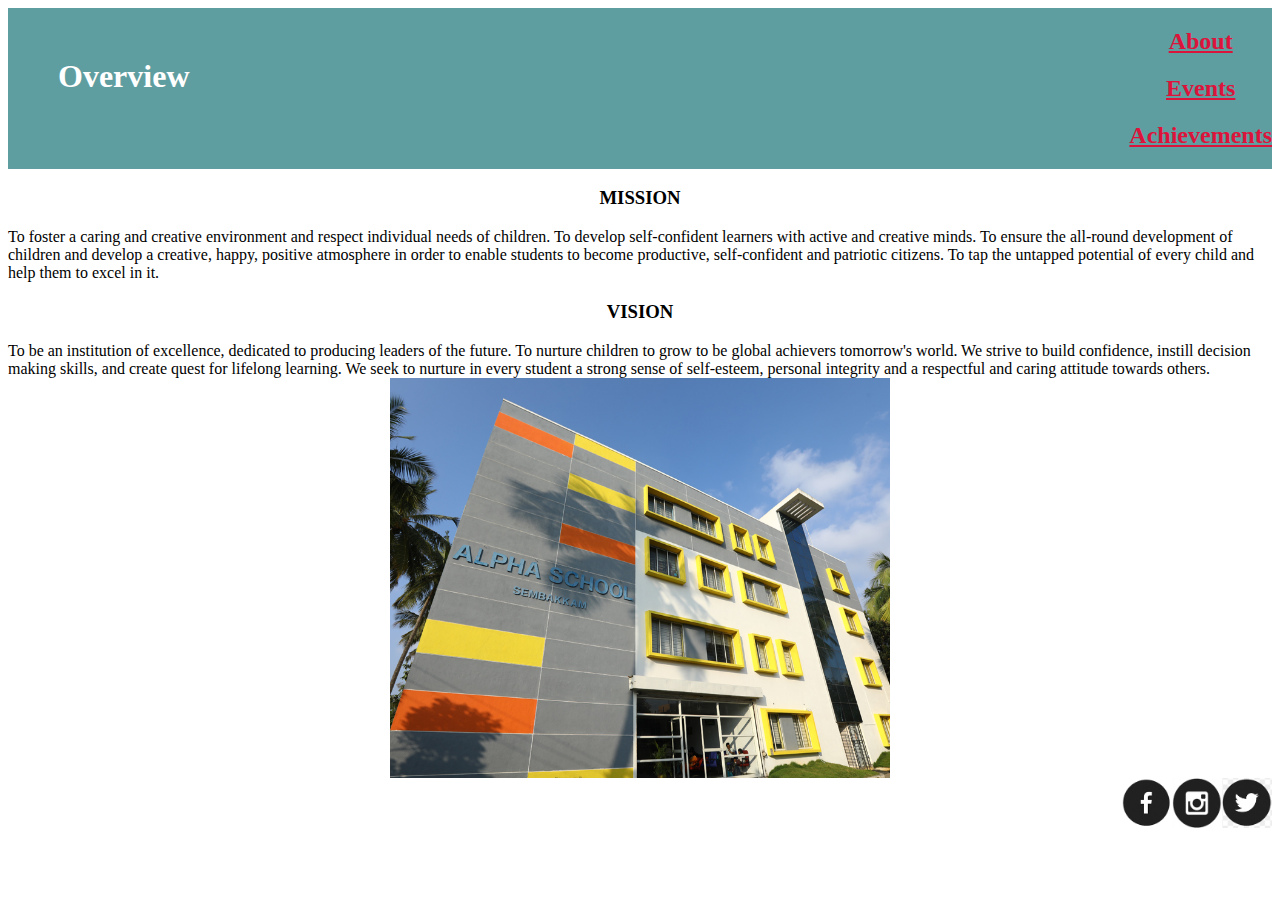
<file: index.html>
<!DOCTYPE html>
<html>
    <head>
        <title> Alpha International School </title>
        <link rel = "stylesheet"
              type = "text/css"
              href = "style.css" />
    </head>

    <body>
        <div class = "header">
        <h1 align="center">Overview</h1>
       <div class = "menu"> 
        <a href="about.html"> <h2 align="right"> About </h2> </a>
        <a href="events.html"> <h2 align="right"> Events </h2> </a> 
        <a href="achievements.html"> <h2 align="right"> Achievements </h2> </a> 
       </div>
    </div>
    
        <h3>MISSION</h3>

        <div class = "body">
        <p1>To foster a caring and creative environment and respect individual needs of children.
        To develop self-confident learners with active and creative minds.
        To ensure the all-round development of children and develop a creative, happy, positive atmosphere in order to enable students to become productive, self-confident and patriotic citizens.
        To tap the untapped potential of every child and help them to excel in it.</p1></div>
    
        <h3>VISION</h3>
    
        <div class = "body">
        <p2>To be an institution of excellence, dedicated to producing leaders of the future.
            To nurture children to grow to be global achievers tomorrow's world. 
            We strive to build confidence, instill decision making skills,
            and create quest for lifelong learning. We seek to nurture in every student
            a strong sense of self-esteem, personal integrity and a respectful and caring 
            attitude towards others.
        </p2></div>

    <div class = "item">
          <a href="https://alphagroup.edu/international/index.php"><img src="images/AIS.png" align="left" width=500 height=400></a>
        </div>
        <div class="footer">
            <a href="https://www.facebook.com/AlphaInstitutions1967/"><img src="images/fb.png" width=50 height=50/></a>
            <a href="https://www.instagram.com/"><img src="images/insta.png" width=50 height=50/></a>
            <a href="https://twitter.com/explore"><img src="images/twitter.png" width=50 height=50/></a>
        </div>
    </body>
</html>
</file>
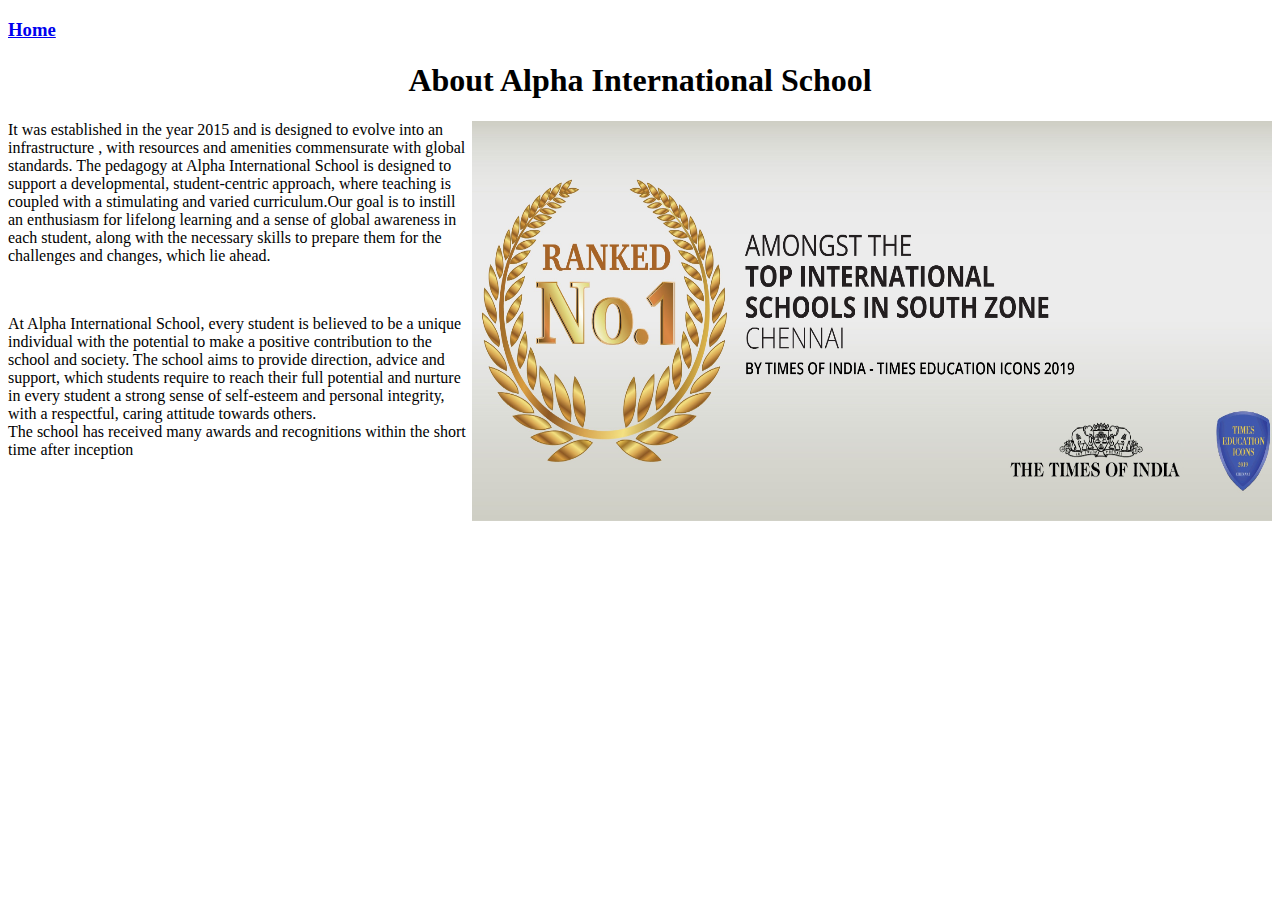
<file: about.html>
<!DOCTYPE html>
<html>
    <head>
        <title>About</title>
    </head>
    <body>
        
        <a href="index.html"><h3>Home</h3></a>
    
    <div class = "header">
        <h1 align = "center">About Alpha International School</h1>
    </div>

    <img 
          src="images/about.png" 
          align="right"
          width=800 height=400>

        <div class = "grid">
        <p>It was established in the year 2015 and is designed to evolve into an infrastructure ,
        with resources and amenities commensurate with global standards.  The pedagogy at Alpha
        International School is designed to support a developmental, student-centric approach,
        where teaching is coupled with a stimulating and varied curriculum.Our goal is to 
        instill an enthusiasm for lifelong learning and a sense of global awareness in each student,
        along with the necessary skills to prepare them for the challenges and changes,
        which lie ahead.</p><br>
       <p>At Alpha International School, every student is believed to be a unique individual 
        with the potential to make a positive contribution to the school and society. 
        The school aims to provide direction, advice and support, which students require 
        to reach their full potential and nurture in every student a strong sense of self-esteem
        and personal integrity, with a respectful, caring attitude towards others.<br>
        The school has received many awards and recognitions within the short time after inception</p>
    </div>
    </body>
</html>
</file>
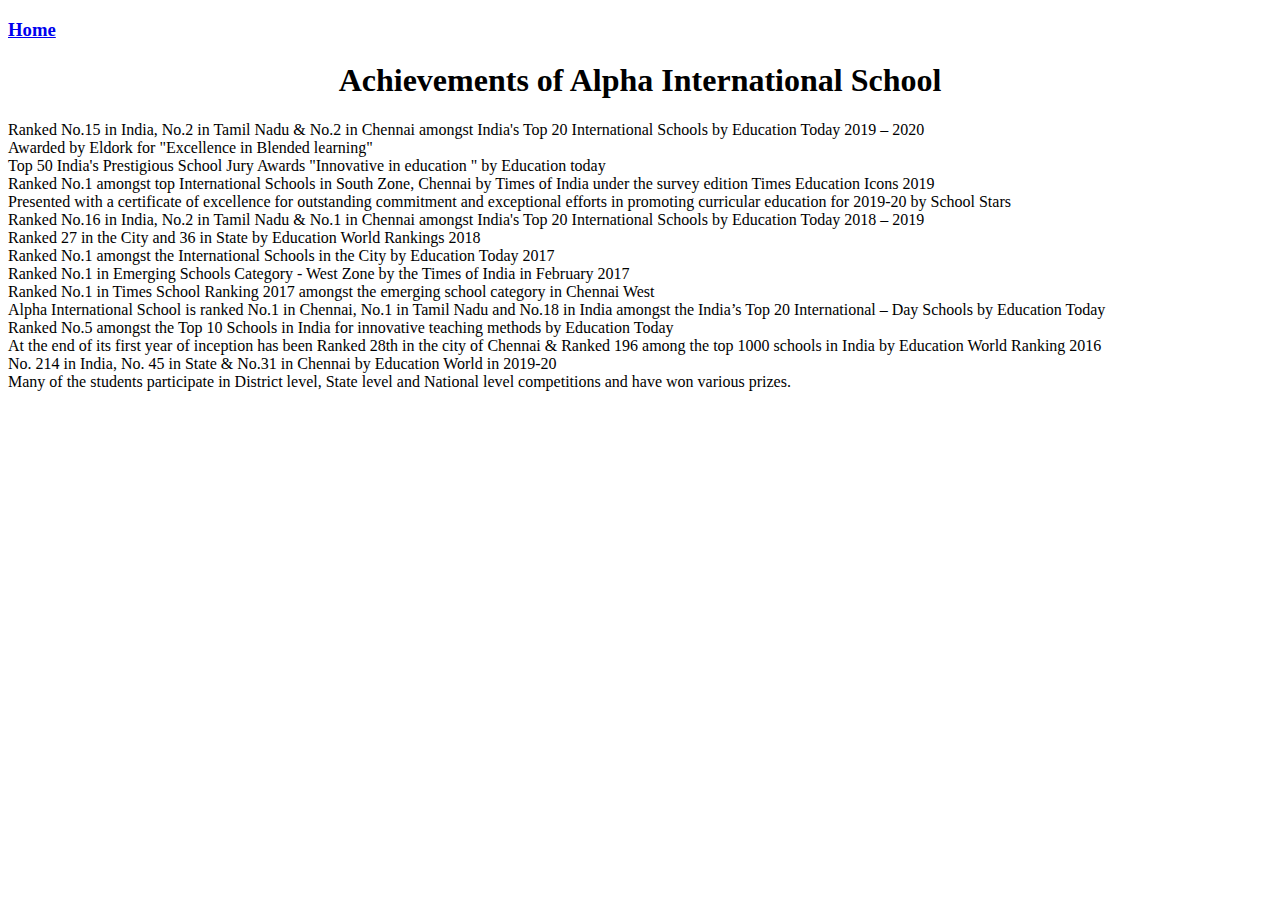
<file: achievements.html>
<!DOCTYPE html>
<html>
    
        <a href="index.html"> <h3> Home </h3> </a>
        
    <body>
        <div class = "header">
            <h1 align = "center">Achievements of Alpha International School</h1>
            </div>
        <div class = "grid">
           <p> Ranked No.15 in India, No.2 in Tamil Nadu & No.2 in Chennai amongst India's Top 20 International Schools by Education Today 2019 – 2020<br>
            Awarded by Eldork for "Excellence in Blended learning"<br>
            Top 50 India's Prestigious School Jury Awards "Innovative in education " by Education today<br>
            Ranked No.1 amongst top International Schools in South Zone, Chennai by Times of India under the survey edition Times Education Icons 2019<br>
            Presented with a certificate of excellence for outstanding commitment and exceptional efforts in promoting curricular education for 2019-20 by School Stars<br>
            Ranked No.16 in India, No.2 in Tamil Nadu & No.1 in Chennai amongst India's Top 20 International Schools by Education Today 2018 – 2019<br>
            Ranked 27 in the City and 36 in State by Education World Rankings 2018<br>
            Ranked No.1 amongst the International Schools in the City by Education Today 2017<br>
            Ranked No.1 in Emerging Schools Category - West Zone by the Times of India in February 2017<br>
            Ranked No.1 in Times School Ranking 2017 amongst the emerging school category in Chennai West<br>
            Alpha International School is ranked No.1 in Chennai, No.1 in Tamil Nadu and No.18 in India amongst the India’s Top 20 International – Day Schools by Education Today<br>
            Ranked No.5 amongst the Top 10 Schools in India for innovative teaching methods by Education Today<br>
            At the end of its first year of inception has been Ranked 28th in the city of Chennai & Ranked 196 among the top 1000 schools in India by Education World Ranking 2016<br>
            No. 214 in India, No. 45 in State & No.31 in Chennai by Education World in 2019-20<br>
            
            Many of the students participate in District level, State level and National level competitions and have won various prizes.</p>
        </div>
    </body>
</html>
</file>
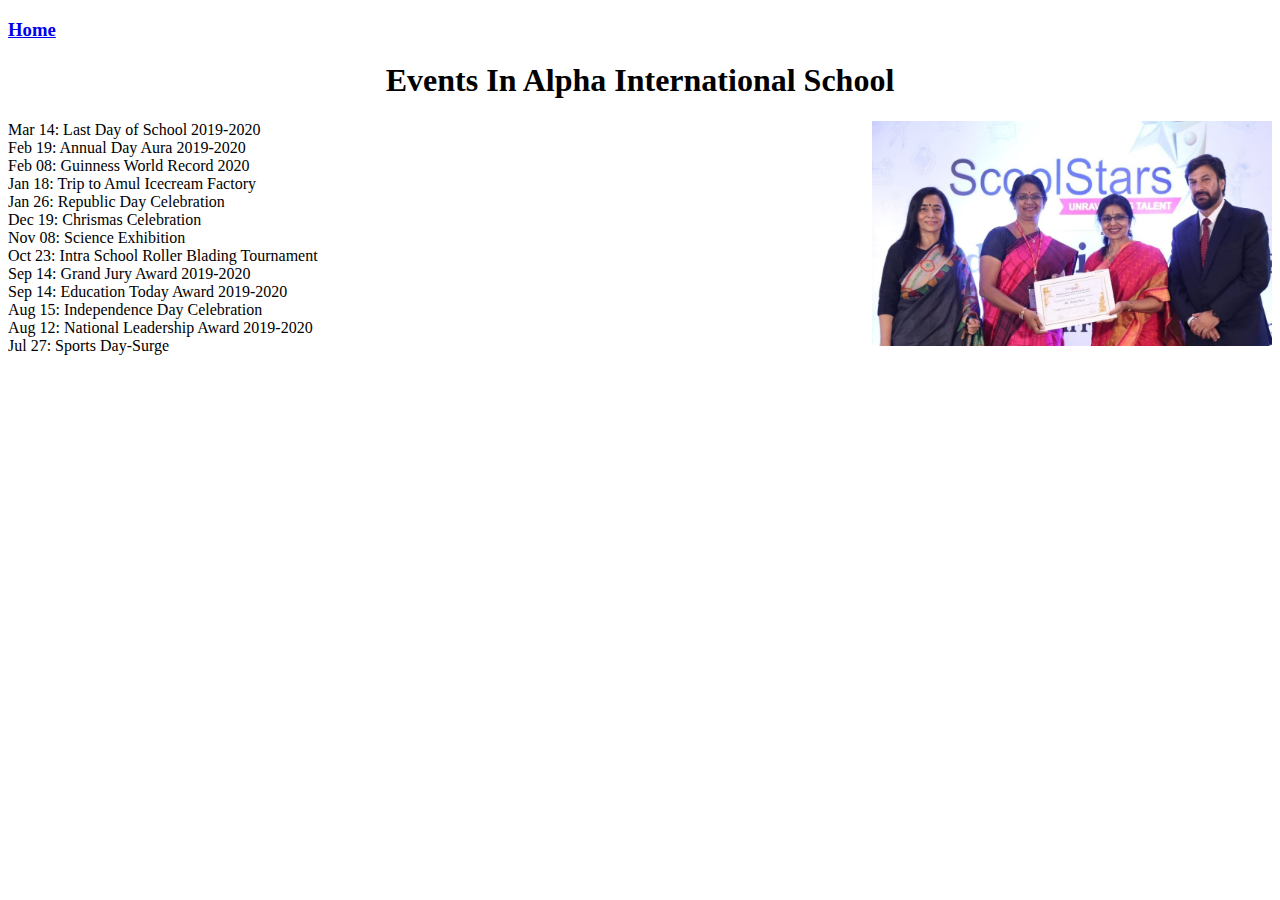
<file: events.html>
<!DOCTYPE html>
<html>

<a href="index.html"> <h3> Home </h3> </a>

<body>
    <div class = "header">
<h1 align = "center">Events In Alpha International School</h1>
</div>

<img 
          src="images/event.jpg" 
          align = "right"
          width=400 height=225>

<div class = "grid">
Mar 14: Last Day of School 2019-2020 <br>
Feb 19: Annual Day Aura 2019-2020 <br>
Feb 08: Guinness World Record 2020 <br>
Jan 18: Trip to Amul Icecream Factory <br>
Jan 26: Republic Day Celebration <br>
Dec 19: Chrismas Celebration <br>
Nov 08: Science Exhibition <br>
Oct 23: Intra School Roller Blading Tournament <br>
Sep 14: Grand Jury Award 2019-2020<br>
Sep 14: Education Today Award 2019-2020<br>
Aug 15: Independence Day Celebration <br>
Aug 12: National Leadership Award 2019-2020 <br>
Jul 27: Sports Day-Surge<br>
</div>
</body>
</html>
</file>
<file: style.css>
h1 {
    color: white;
    margin-left: 50px;
    margin-top: 50px;
}

/* * {
    border: solid;
} */

.header{
    background-color: cadetblue;
    display: flex;
    justify-content: space-between;
}



.site-description{
    display: flex;
    flex-direction: column;
    justify-content: first baseline;
}


.footer{
    display: flex;
    justify-content: flex-end;
    margin-bottom: 0px;
}

p,h2{
    text-align: center;
}


.body,.item{
    display: flex;
    justify-content: space-around;
}

a:link{
    color:crimson;
}

a:visited{
    color:black;
}


.item{
    position: relative;
}
.item p{
    position: absolute;
    top:50%;
    left:50%;
    transform: translate(-50%, -50%);
    opacity:0;
}

.item:hover p{
    opacity: 1;
}

.item:hover img{
    opacity: 0.33;
}

h3{
    text-align: center;
}
</file>
